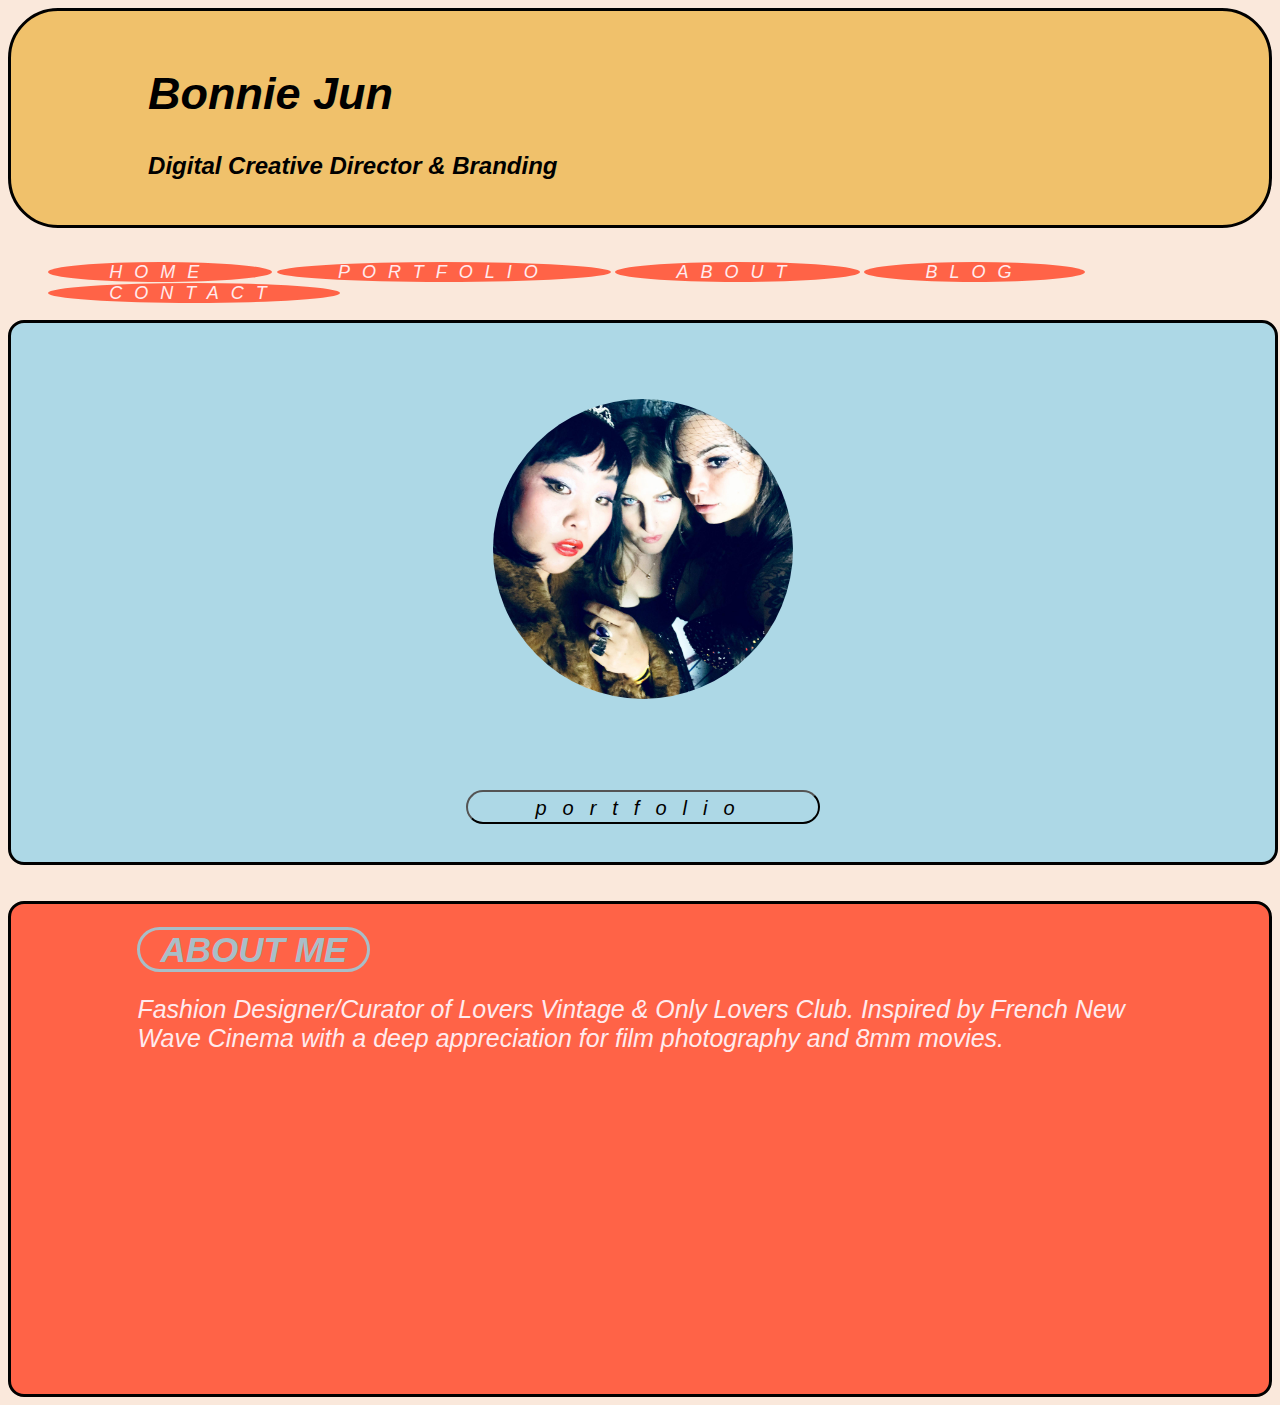
<file: index.html>
<!DOCTYPE html>
  <html lang="en">
  <head>
    <meta charset="UTF-8">
    <meta name="viewport" content="width=device-width, initial-scale=1.0">
    <meta http-equiv="X-UA-Compatible" content="ie=edge">
    <link rel="stylesheet" href="./style.css">
    <title>Home</title>
  </head>
    <body>
      <header>
       <h1>Bonnie Jun</h1>
       <h2>Digital Creative Director & Branding</h2>
        </header>
        <br></body</br>
        <nav>
          <ul id='main_menu'>
         <a style="text-decoration:none" class="has-border" href='index.html'>HOME</a>
         <a style="text-decoration:none" class="has-border" href='portfolio.html'>PORTFOLIO</a>
         <a style="text-decoration:none" class="has-border" href='about.html'>ABOUT</a>
         <a style="text-decoration:none" class="has-border" href='blog.html'>BLOG</a>
         <a style="text-decoration:none" class="has-border" href='contact.html'>CONTACT</a>
         </ul>
        </nav>
        <main>
          <img src="./myProfilePic.jpg" id="profile-pic" alt="Head shot of Me">
    
          <button id="button" href='portfolio.html'>portfolio</button>
        </main>
        <br></html></br>

    <footer>
    
<a style="text-decoration:none" class="left-column" href="index.html">ABOUT ME</a>
<a class="footer-text" footer text here><p>Fashion Designer/Curator of Lovers Vintage & Only Lovers Club. Inspired by French New Wave Cinema with a deep appreciation for film photography and 8mm movies.</p></a>


    </footer>
    </body>
  </html>
</file>
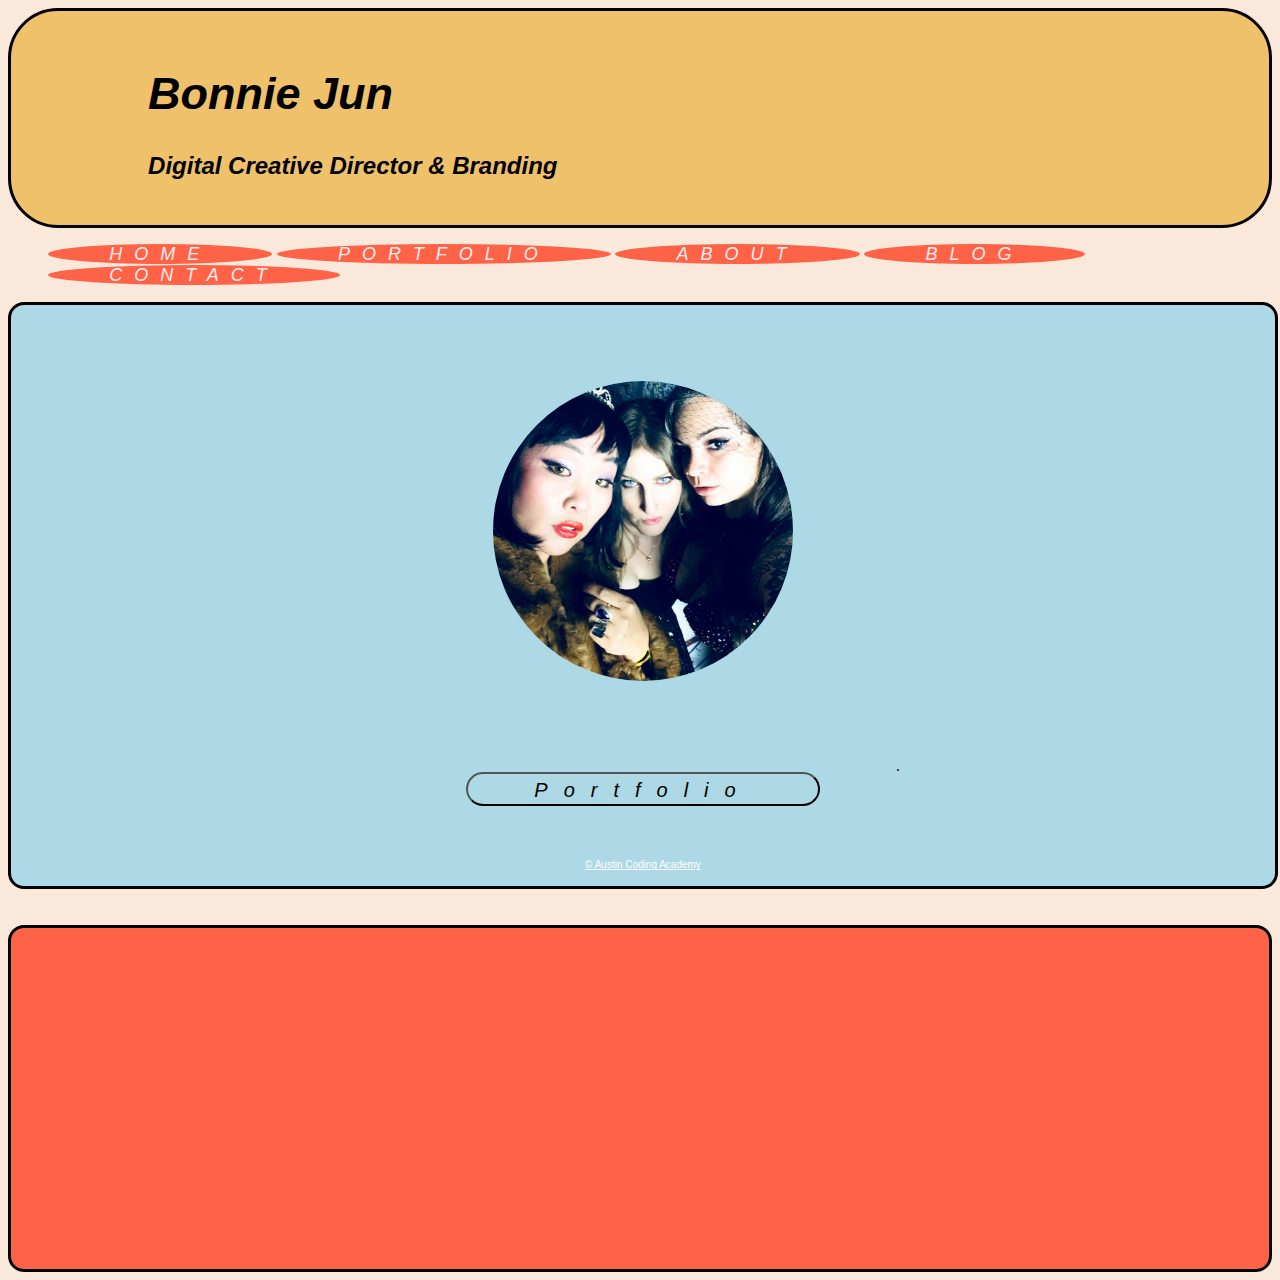
<file: about.html>
<!DOCTYPE html>
  <html lang="en">
  <head>
    <meta charset="UTF-8">
    <meta name="viewport" content="width=device-width, initial-scale=1.0">
    <meta http-equiv="X-UA-Compatible" content="ie=edge">
    <link rel="stylesheet" href="./style.css">
    <title>About</title>
  </head>
    <body>
      <header>
       <h1>Bonnie Jun</h1>
       <h2>Digital Creative Director & Branding</h2>
        </header>
        <nav>
          <ul id='main_menu'>
         <a style="text-decoration:none" class="has-border" href='index.html'>HOME</a>
         <a style="text-decoration:none" class="has-border" href='portfolio.html'>PORTFOLIO</a>
         <a style="text-decoration:none" class="has-border" href='about.html'>ABOUT</a>
         <a style="text-decoration:none" class="has-border" href='blog.html'>BLOG</a>
         <a style="text-decoration:none" class="has-border" href='contact.html'>CONTACT</a>
         </ul>
        </nav>
        <main>
          <img src="./myProfilePic.jpg" id="profile-pic" alt="Head shot of Me">
    
          <button id="portfolio">Portfolio</button>.
          <a class="small-text" href="https://austincodingacademy.com/">© Austin Coding Academy</a>
        </main>
        <br></html></br>
        <footer>
    
    
              </footer>
    </body>
  </html>
</file>
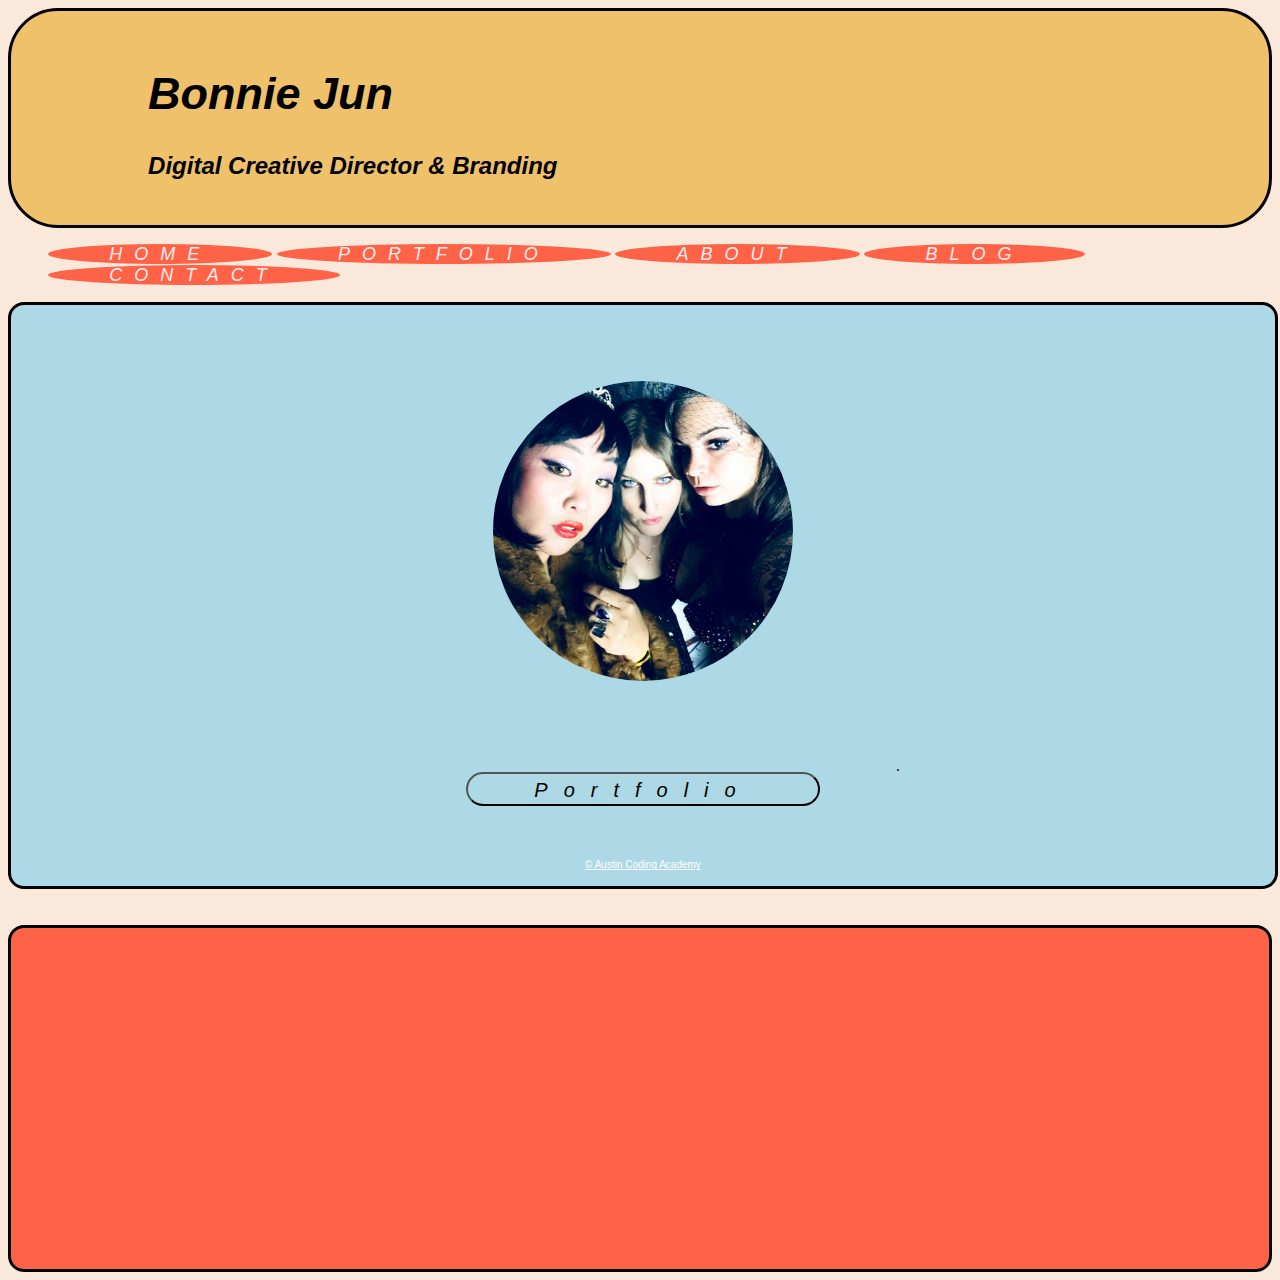
<file: blog.html>
<!DOCTYPE html>
  <html lang="en">
  <head>
    <meta charset="UTF-8">
    <meta name="viewport" content="width=device-width, initial-scale=1.0">
    <meta http-equiv="X-UA-Compatible" content="ie=edge">
    <link rel="stylesheet" href="./style.css">
    <title>Blog</title>
  </head>
    <body>
      <header>
       <h1>Bonnie Jun</h1>
       <h2>Digital Creative Director & Branding</h2>
        </header>
        <nav>
          <ul id='main_menu'>
         <a style="text-decoration:none" class="has-border" href='index.html'>HOME</a>
         <a style="text-decoration:none" class="has-border" href='portfolio.html'>PORTFOLIO</a>
         <a style="text-decoration:none" class="has-border" href='about.html'>ABOUT</a>
         <a style="text-decoration:none" class="has-border" href='blog.html'>BLOG</a>
         <a style="text-decoration:none" class="has-border" href='contact.html'>CONTACT</a>
         </ul>
        </nav>
        <main>
          <img src="./myProfilePic.jpg" id="profile-pic" alt="Head shot of Me">
    
          <button id="portfolio">Portfolio</button>.
          <a class="small-text" href="https://austincodingacademy.com/">© Austin Coding Academy</a>
        </main>
        <br></html></br>
        <footer>
    
          
              </footer>
    </body>
  </html>
</file>
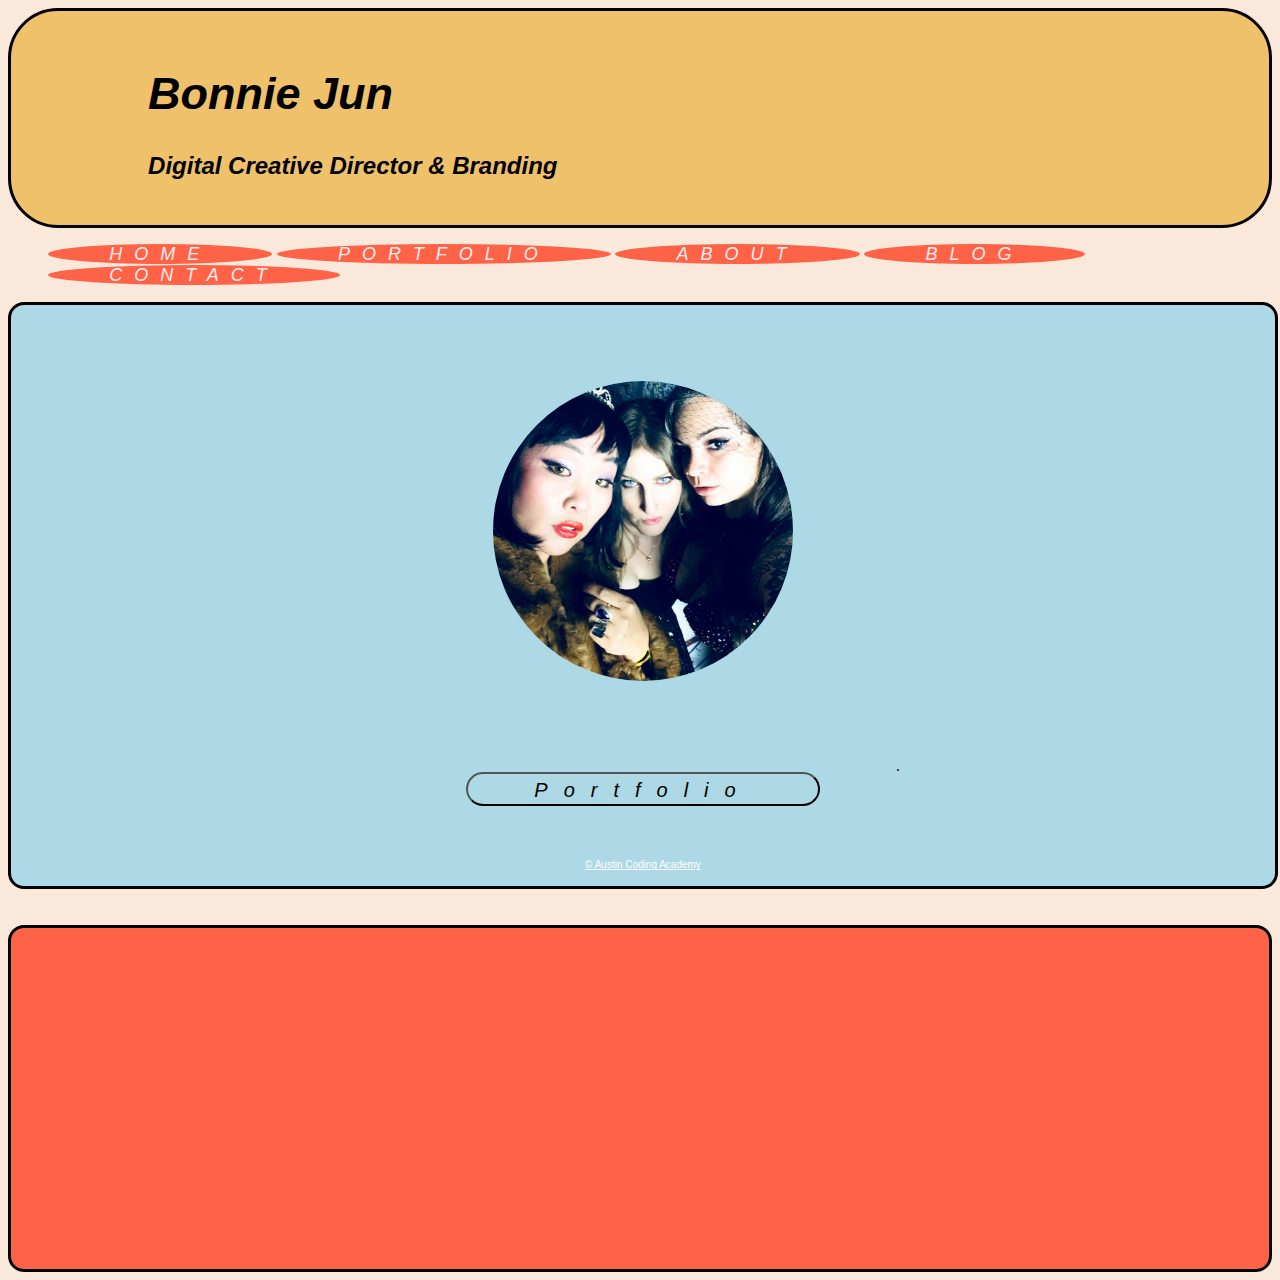
<file: contact.html>
<!DOCTYPE html>
  <html lang="en">
  <head>
    <meta charset="UTF-8">
    <meta name="viewport" content="width=device-width, initial-scale=1.0">
    <meta http-equiv="X-UA-Compatible" content="ie=edge">
    <link rel="stylesheet" href="./style.css">
    <title>Contact</title>
  </head>
    <body>
      <header>
       <h1>Bonnie Jun</h1>
       <h2>Digital Creative Director & Branding</h2>
        </header>
        <nav>
          <ul id='main_menu'>
         <a style="text-decoration:none" class="has-border" href='index.html'>HOME</a>
         <a style="text-decoration:none" class="has-border" href='portfolio.html'>PORTFOLIO</a>
         <a style="text-decoration:none" class="has-border" href='about.html'>ABOUT</a>
         <a style="text-decoration:none" class="has-border" href='blog.html'>BLOG</a>
         <a style="text-decoration:none" class="has-border" href='contact.html'>CONTACT</a>
         </ul>
        </nav>
        <main>
          <img src="./myProfilePic.jpg" id="profile-pic" alt="Head shot of Me">
    
          <button id="portfolio">Portfolio</button>.
          <a class="small-text" href="https://austincodingacademy.com/">© Austin Coding Academy</a>
        </main>
        <br></html></br>
        <footer>
        
    
              </footer>
    </body>
  </html>
</file>
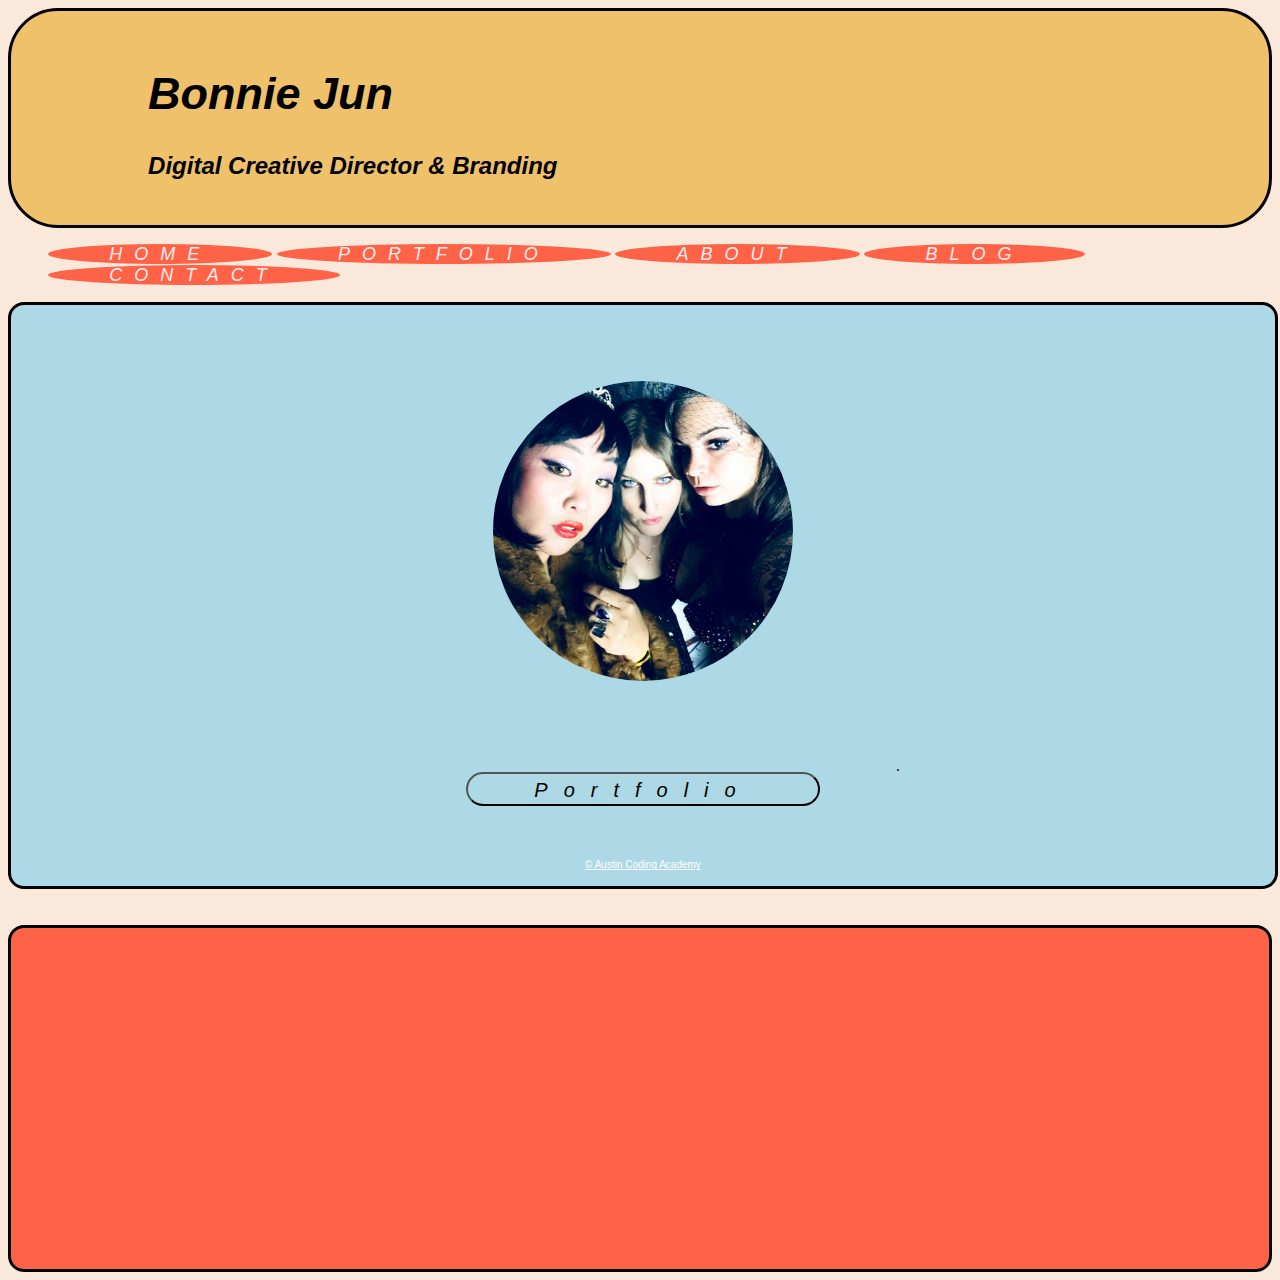
<file: portfolio.html>
<!DOCTYPE html>
  <html lang="en">
  <head>
    <meta charset="UTF-8">
    <meta name="viewport" content="width=device-width, initial-scale=1.0">
    <meta http-equiv="X-UA-Compatible" content="ie=edge">
    <link rel="stylesheet" href="./style.css">
    <title>My Portfolio</title>
  </head>
    <body>
      <header>
       <h1>Bonnie Jun</h1>
       <h2>Digital Creative Director & Branding</h2>
        </header>
        <nav>
          <ul id='main_menu'>
         <a style="text-decoration:none" class="has-border" href='index.html'>HOME</a>
         <a style="text-decoration:none" class="has-border" href='portfolio.html'>PORTFOLIO</a>
         <a style="text-decoration:none" class="has-border" href='about.html'>ABOUT</a>
         <a style="text-decoration:none" class="has-border" href='blog.html'>BLOG</a>
         <a style="text-decoration:none" class="has-border" href='contact.html'>CONTACT</a>
         </ul>
        </nav>
        <main>
          <img src="./myProfilePic.jpg" id="profile-pic" alt="Head shot of Me">
    
          <button id="portfolio">Portfolio</button>.
          <a class="small-text" href="https://austincodingacademy.com/">© Austin Coding Academy</a>
        </main>
        <br></html></br>
        <footer>
  
        </footer>
    </body>
  </html>
</file>
<file: style.css>
body {
  font-family: Arial, Helvetica, sans-serif;
  background-image: url("https://png.pngtree.com/thumb_back/fh260/back_pic/00/15/30/4656e81f6dc57c5.jpg");
  background-repeat: no-repeat;
  background-size: cover;
  background-color: #fae8db;
}
/* What kind of selector is this? */
.logo {
  width: 200x;
  height: 200px;
  margin: 3% 10%;

}
header {
 padding-right: 5%;
 padding-left: 10%;
 padding-top: 2%;
 padding-bottom: 1%;
 background-color: rgb(240, 193, 107);
 border-radius: 50px;
 border: solid;
  

}

main {
  height: auto;
  width: 100%;
  display: grid;
  background-color: lightblue;
  grid-template-columns: 30% 40% 45%;
  border: solid;
  border-radius: 1em;
  
}
/* This is an element within and element selector */ 
nav > a {
    margin: auto;
     height: 10%;
     width: 50%;
     color: rgb(8, 0, 0);
     font-family: 'Gill Sans', 'Gill Sans MT', Calibri, 'Trebuchet MS', sans-serif;
     border-radius: 10px;
     background: tomato; 
     padding: 50px;
     padding-right: 50px;
     padding-right: 30px;
     text-align: left;
     border: .05px black;
}

.has-border {
  grid-column: 2/3;
  margin: auto;
  width: 25%;
  height: 15%;
  font-family: 'Gill Sans', 'Gill Sans MT', Calibri, 'Trebuchet MS', sans-serif;
  font-size: 18px;
  border-radius: 90%;
  padding-right: 5%;
  padding-left: 5%;
  background: tomato;
  border-color: black;
  text-align: center;
  color: rgb(255, 235, 238);
  letter-spacing: 12px;
  font-style: italic;
}


/* This is an ID selector */
#profile-pic {
  width: 300px;
  height: 300px;
  border-radius: 50%;
  margin: 15% auto;
  grid-column: 2/3;
  
}

h1 {
  color: black;
  margin: 3% auto;
  font-style: italic;
  font-family: Impact, Haettenschweiler, 'Arial Narrow Bold', sans-serif;
  font-style: italic;
  font-size: 45px;
  padding-left: 1%;
  color: black;

}

h2 {
  margin: 3% auto;
  font-style: bold;
  font-family: Impact, Haettenschweiler, 'Arial Narrow Bold', sans-serif;
  font-style: italic;
  padding-left: 1%;
  color: black;
}
h3 {
  margin: 3% auto;
  font-style: bold;
  font-family: 'Times New Roman', Times, serif;
  font-style: italic;
  padding-left: 10%;
}

.small-text {
  grid-column: 2/3;
  color: white;
  font-size: 10px;
  margin: 3% auto;
}

button {
  grid-column: 2/3;
  margin: 3% auto;
  width: 70%;
  height: 15%;
  font-family: Arial, Helvetica, sans-serif;
  font-size: 20px;
  border-radius: 25px;
  background: transparent;
  padding: 5px;
  padding-bottom: 5%;
  text-align: center;
  color: black;
  letter-spacing: 16px;
  font-style: italic;
}

 footer {
 padding-right: 10%;
 padding-left: 10%;
 padding-top: 2%;
 padding-bottom: 25%;
 background-color: tomato;
 border-radius: 50px;
 border: solid;
 border-radius: 1em;
}

.left-column {
 font-size: 35px;
 font-family:'Gill Sans', 'Gill Sans MT', Calibri, 'Trebuchet MS', sans-serif;
 font-style: italic;
 font-weight: bold;
 color: rgb(168, 190, 199);
 border: solid;
 border-radius: 1em;
 padding-left: 2%;
 padding-right: 2%;

}
.footer-text { font-size: 25px;
  font-family:'Gill Sans', 'Gill Sans MT', Calibri, 'Trebuchet MS', sans-serif;
  font-style: italic;
  color: rgb(255, 235, 238);
}
</file>
